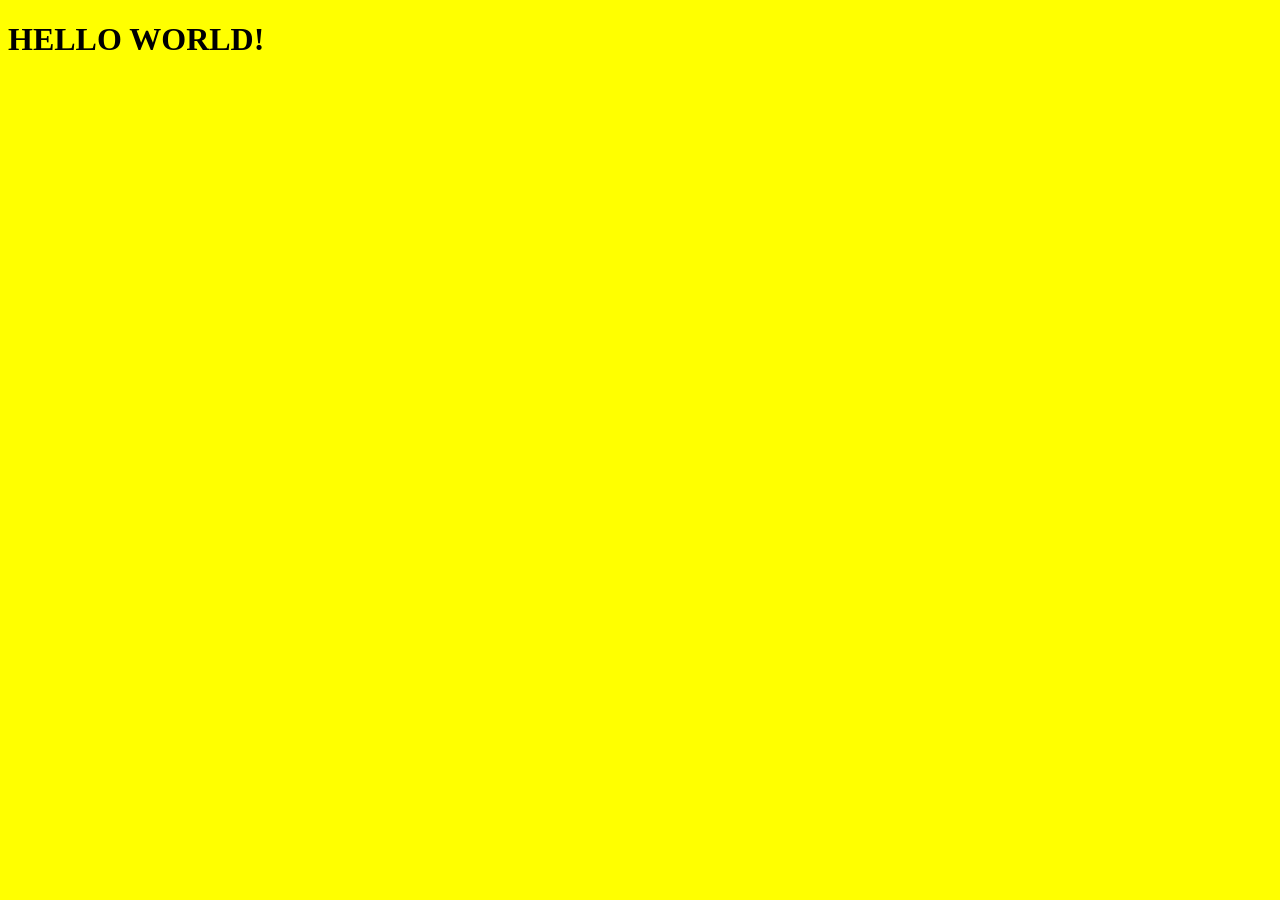
<file: Linux/Flask/templates/helloworld.html>
<!DOCTYPE html>
<html lang="en">

<head>
<meta charset="utf-8" />
<title>무제</title>
<meta name="generator" content="Geany 1.33" />
</head>

<body bgcolor='yellow'>
   <H1>HELLO WORLD!</H1>
</body>

</html>
</file>
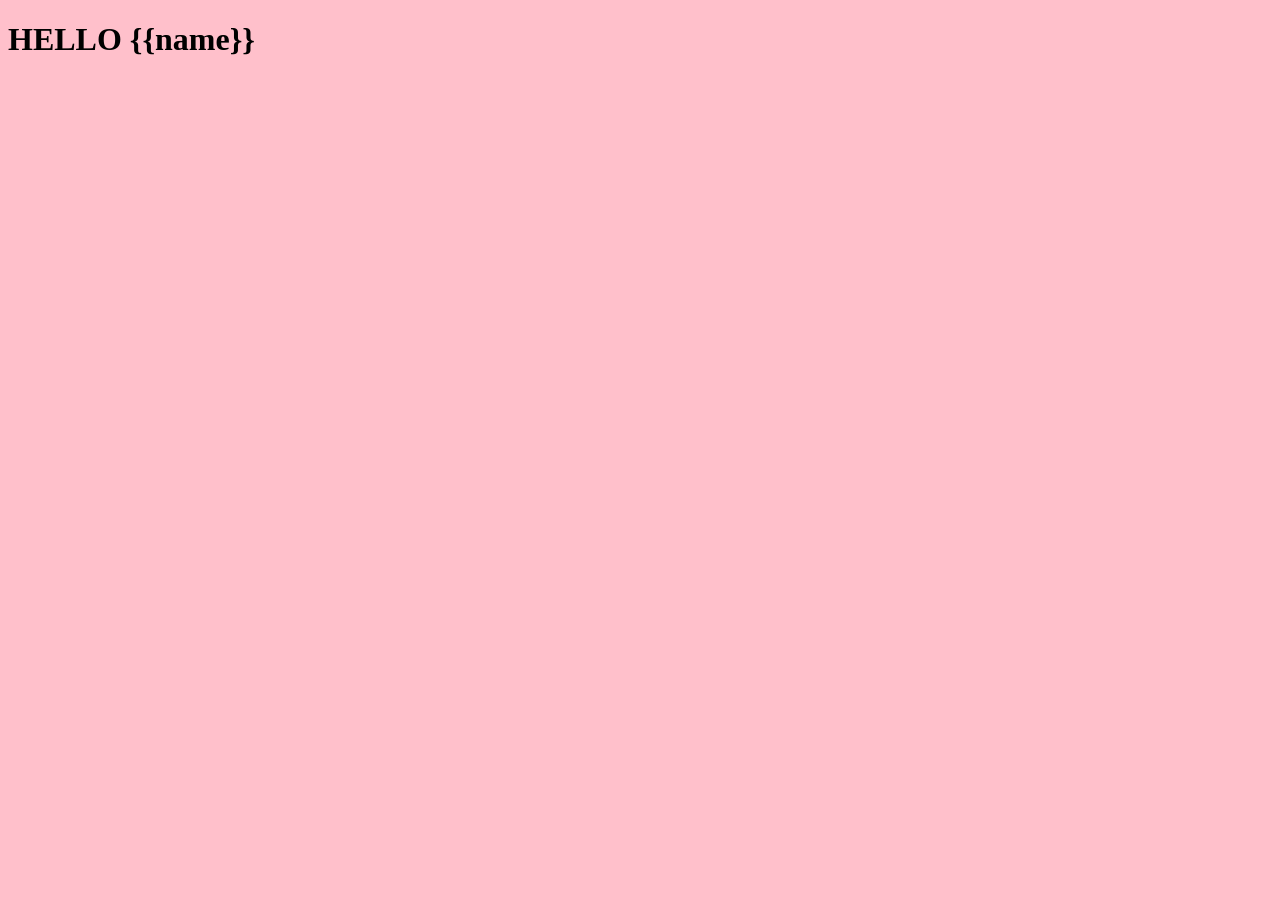
<file: Linux/Flask/templates/user.html>
<!DOCTYPE html>
<html lang="en">

<head>
<meta charset="utf-8" />
<title>무제</title>
<meta name="generator" content="Geany 1.33" />
</head>

<body bgcolor='pink'>
   <H1>HELLO {{name}}</H1>
</body>

</html>
</file>
